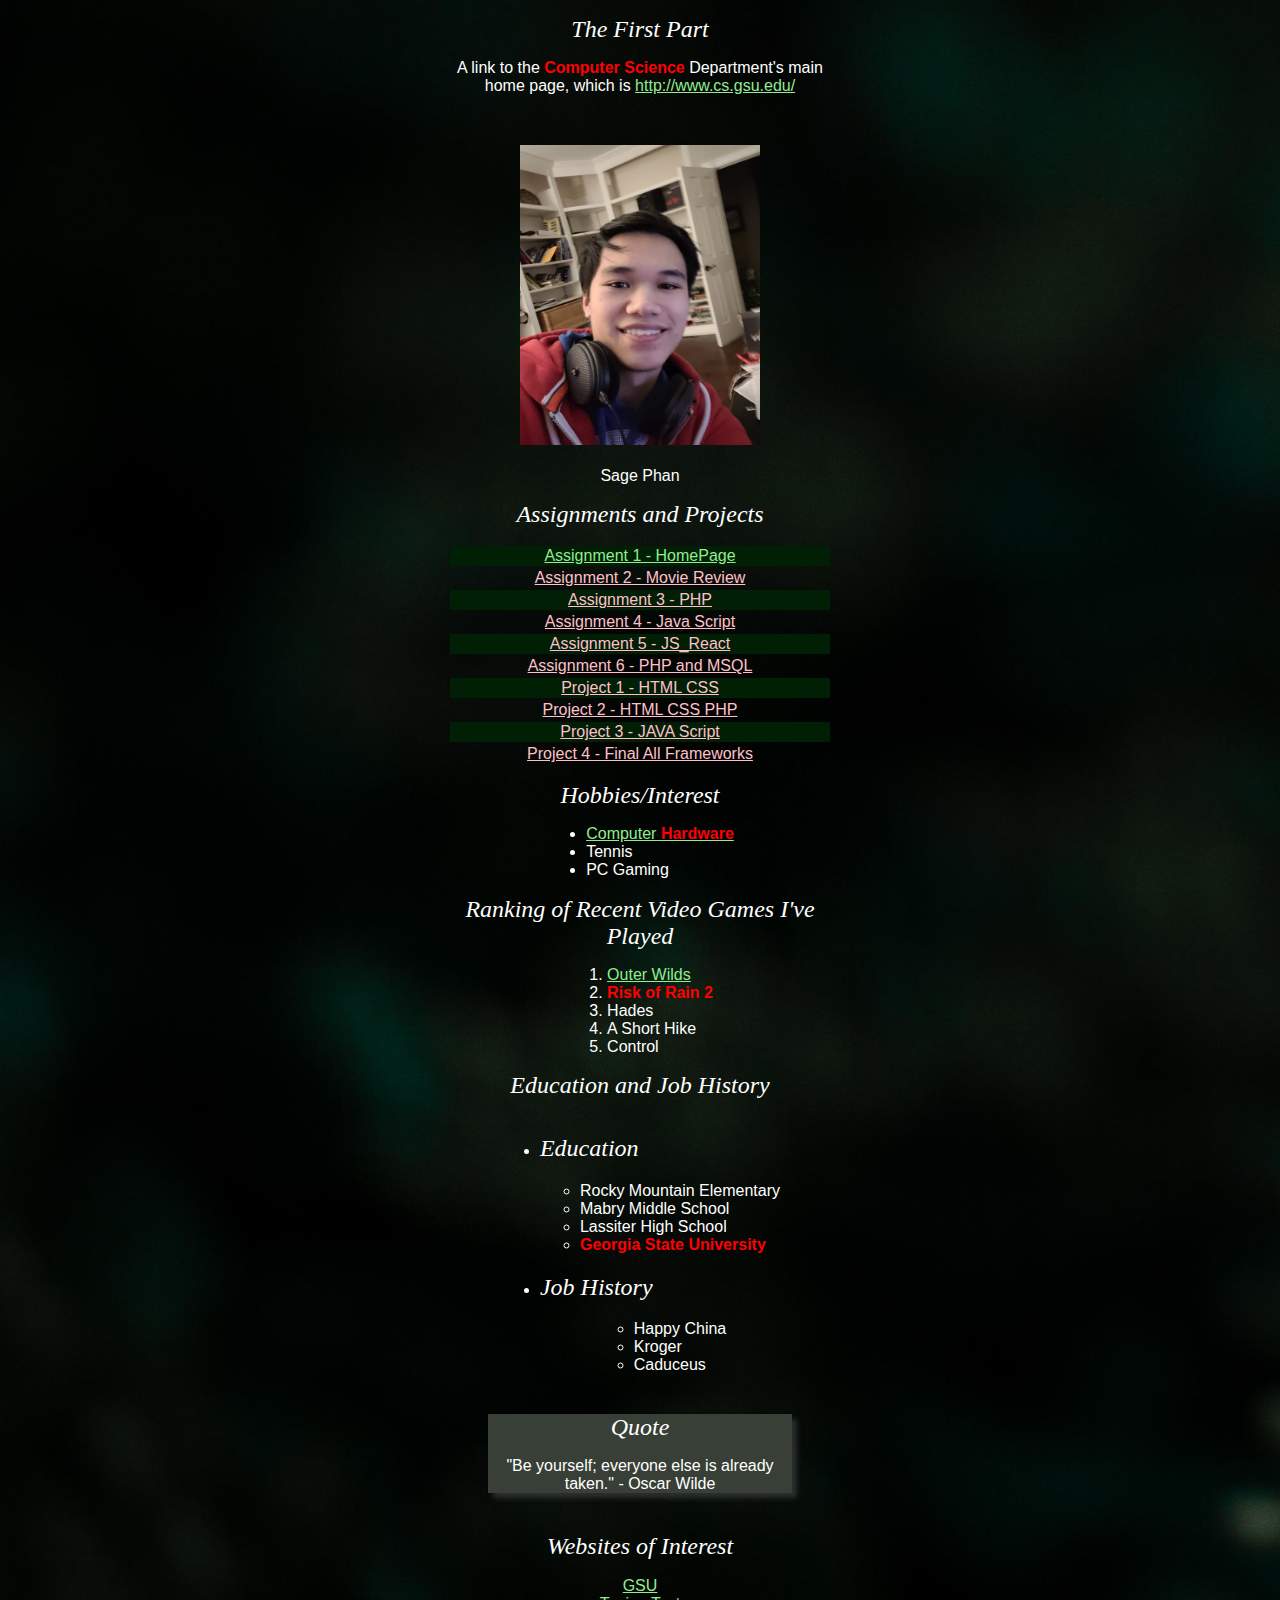
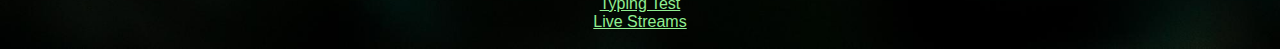
<file: index.html>
<!--Webpro Fall 2020 Da best -->
<!--Author: Sage Phan -->
<!--Date: 02/04/2021 -->
<!--Validated: OK 4 sure -->
<!DOCTYPE HTML>
<html lang = "en">
    <head>
		<link rel = "stylesheet" type = "text/css" href = "hw/hw0/stylesheet.css">
		<title>Green Plants</title>
		<meta charset="utf-8">
	</head>
    <body>
		<h1>The First Part</h1>
       	<p>
			A link to the <span>Computer Science</span> Department's main home page, which is 
			<a href = "http://www.cs.gsu.edu/">http://www.cs.gsu.edu/</a>
		</p> 
        <br>

        <p>
            <img src = "hw/hw0/me.jpg" height = 300 width = 240 alt = "missing image">
            <br>
            <br>
            Sage Phan
		</p>
		
		<h1>Assignments and Projects</h1>
		<table>
			<tr><td><a href = "index.html">Assignment 1 - HomePage</a></td></tr>
			<tr><td><a href = "">Assignment 2 - Movie Review</a></td></tr>
			<tr><td><a href = "">Assignment 3 - PHP</a></td></tr>
			<tr><td><a href = "">Assignment 4 - Java Script</a></td></tr>
			<tr><td><a href = "">Assignment 5 - JS_React</a></td></tr>
			<tr><td><a href = "">Assignment 6 - PHP and MSQL</a></td></tr>
			<tr><td><a href = "">Project 1 - HTML CSS</a></td></tr>
			<tr><td><a href = "">Project 2 - HTML CSS PHP</a></td></tr>
			<tr><td><a href = "">Project 3 - JAVA Script</a></td></tr>
			<tr><td><a href = "">Project 4 - Final All Frameworks</a></td></tr>				
		</table>

		<h1>Hobbies/Interest</h1>
		<ul>
			<li><a href = "https://www.nvidia.com/en-us/geforce/graphics-cards/30-series/rtx-3080/">Computer <span>Hardware</span></a></li>
			<li>Tennis</li>
			<li>PC Gaming</li>
		</ul>
		
		<h1>Ranking of Recent Video Games I've Played</h1>
		<ol>
			<li><a href = "https://youtu.be/jxZe2r3opKY?t=1959">Outer Wilds</a></li>
			<li><span>Risk of Rain 2</span></li>
			<li>Hades</li>
			<li>A Short Hike</li>
			<li>Control</li>
		</ol>
		
		<h1>Education and Job History</h1>
		<ul>
			<li><h2>Education</h2>
				<ul>
					<li>Rocky Mountain Elementary</li>
					<li>Mabry Middle School</li>
					<li>Lassiter High School</li>
					<li><span>Georgia State University</span></li>
				</ul>
			</li>
			
			<li><h2>Job History</h2>
				<ul>
					<li>Happy China</li>
					<li>Kroger</li>
					<li>Caduceus</li>
				</ul>
			</li>
		</ul>
		
		<div class = "shadow1">
			<h1>Quote</h1>
			"Be yourself; everyone else is already taken." - Oscar Wilde
		</div>	
		
		<h1>Websites of Interest</h1>
		<a href = "https://www.gsu.edu/">GSU</a> <br>
		<a href = "https://monkeytype.com/">Typing Test</a> <br>
		<a href = "https://www.twitch.tv/">Live Streams</a> <br>
		<br>
		
    </body>
</html>
</file>
<file: hw/hw0/stylesheet.css>
body{
    background-color: #001f04;
    background-image: url("green.jpg");
    background-size: cover;
    background-repeat: no-repeat;
    color: #FFFFFF;
	text-align: center;
	margin: auto;
	width: 30%;
	font-family: sans-serif;
}
h1{
    color: #FFFFFF;
    text-align: center;
    font: italic 150% fantasy;
}

h2{
    color: #FFFFFF;
    text-align: left;
    font: italic 150% fantasy;
}
p{  
	width: 100%;
    color: #FFFFFF;
}

span{
    color: red;
    font-weight: bold ; 
}

a:link{
    color: lightgreen;
}

a:visited{
    color: pink;
}

a:hover{
	color: lightcoral;
}

table, th, td{
    border: 0px;
    width: 100%;
    text-align:center;
}

tr:nth-child(odd) {
    background-color: #001f04;
  }

ul, ol{
    display: table;
    margin:0 auto;
    text-align:left;
}

.shadow1{
    margin: 40px;
    background-color: rgb(55, 63, 54); /* Needed for IEs */

	-moz-box-shadow: 5px 5px 5px rgba(68,68,68,0.6);
	-webkit-box-shadow: 5px 5px 5px rgba(68,68,68,0.6);
    box-shadow: 5px 5px 5px rgba(68,68,68,0.6);
    

    
}
</file>
